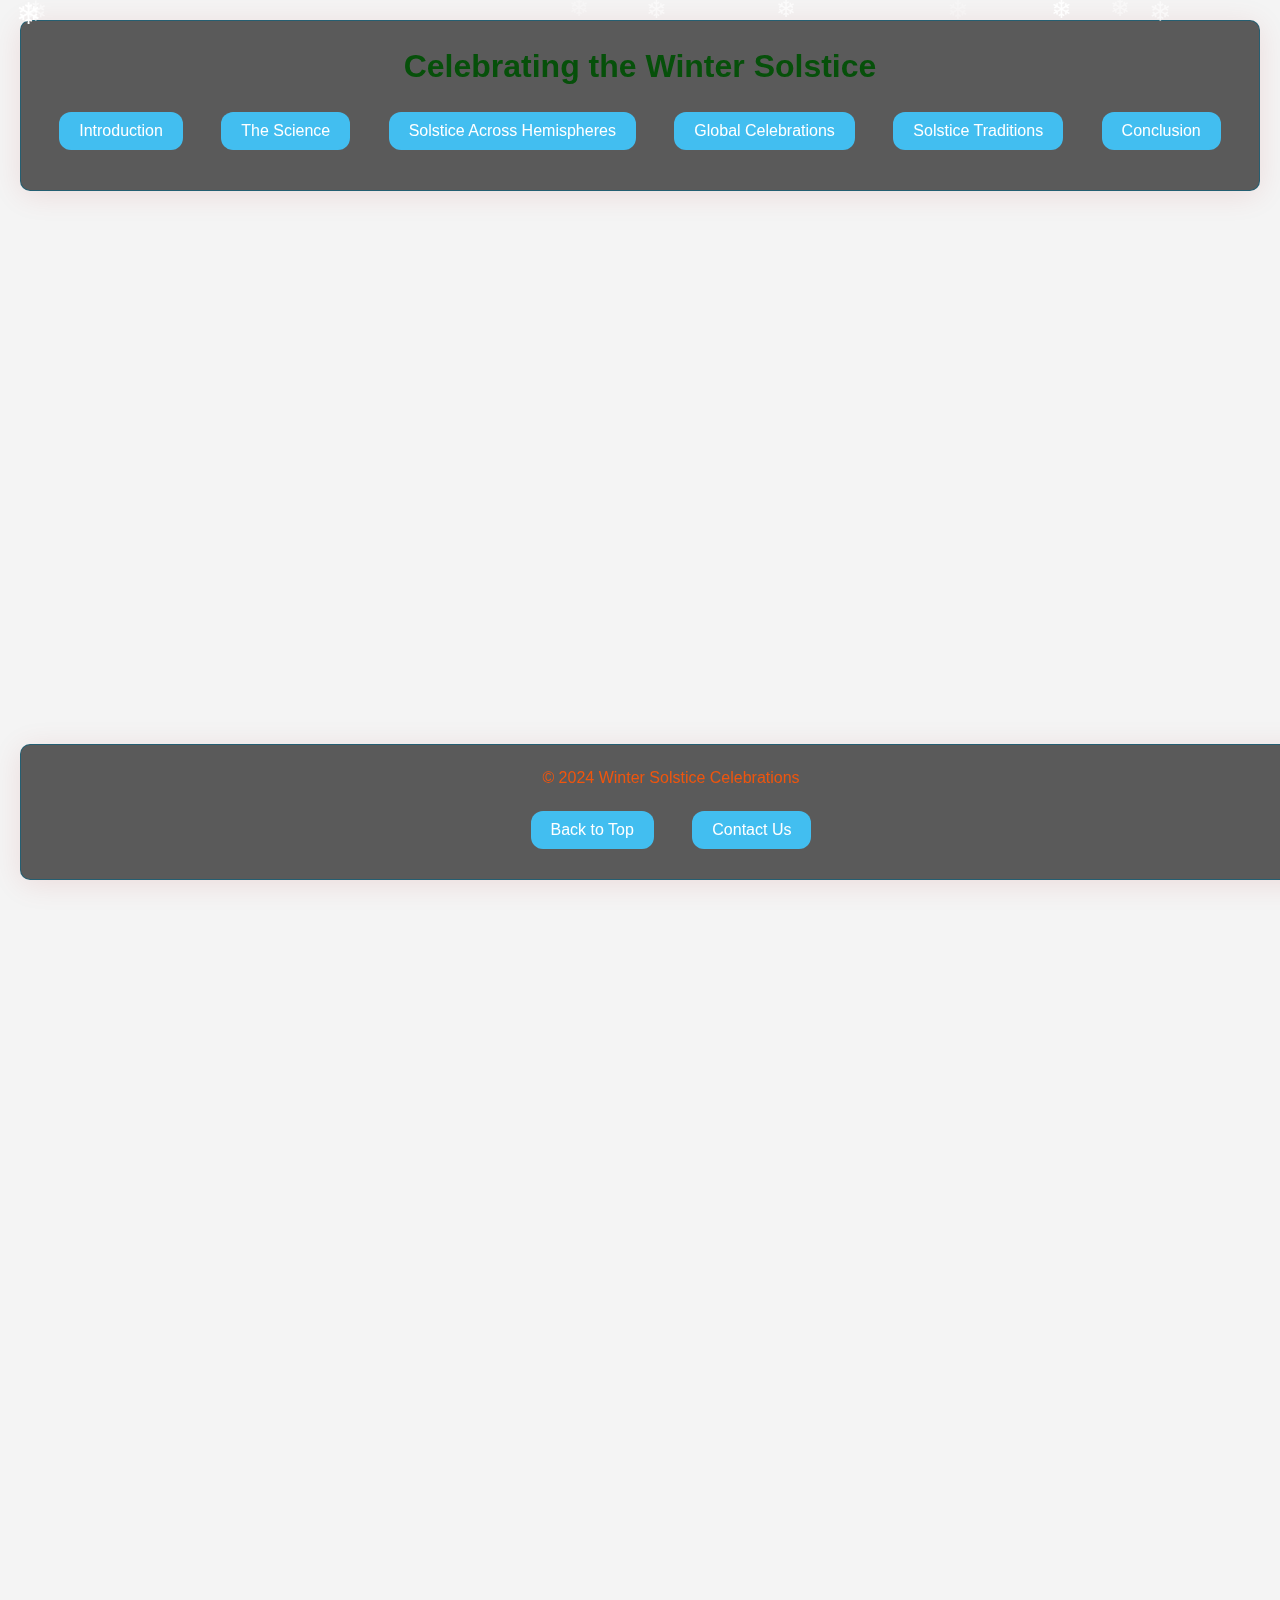
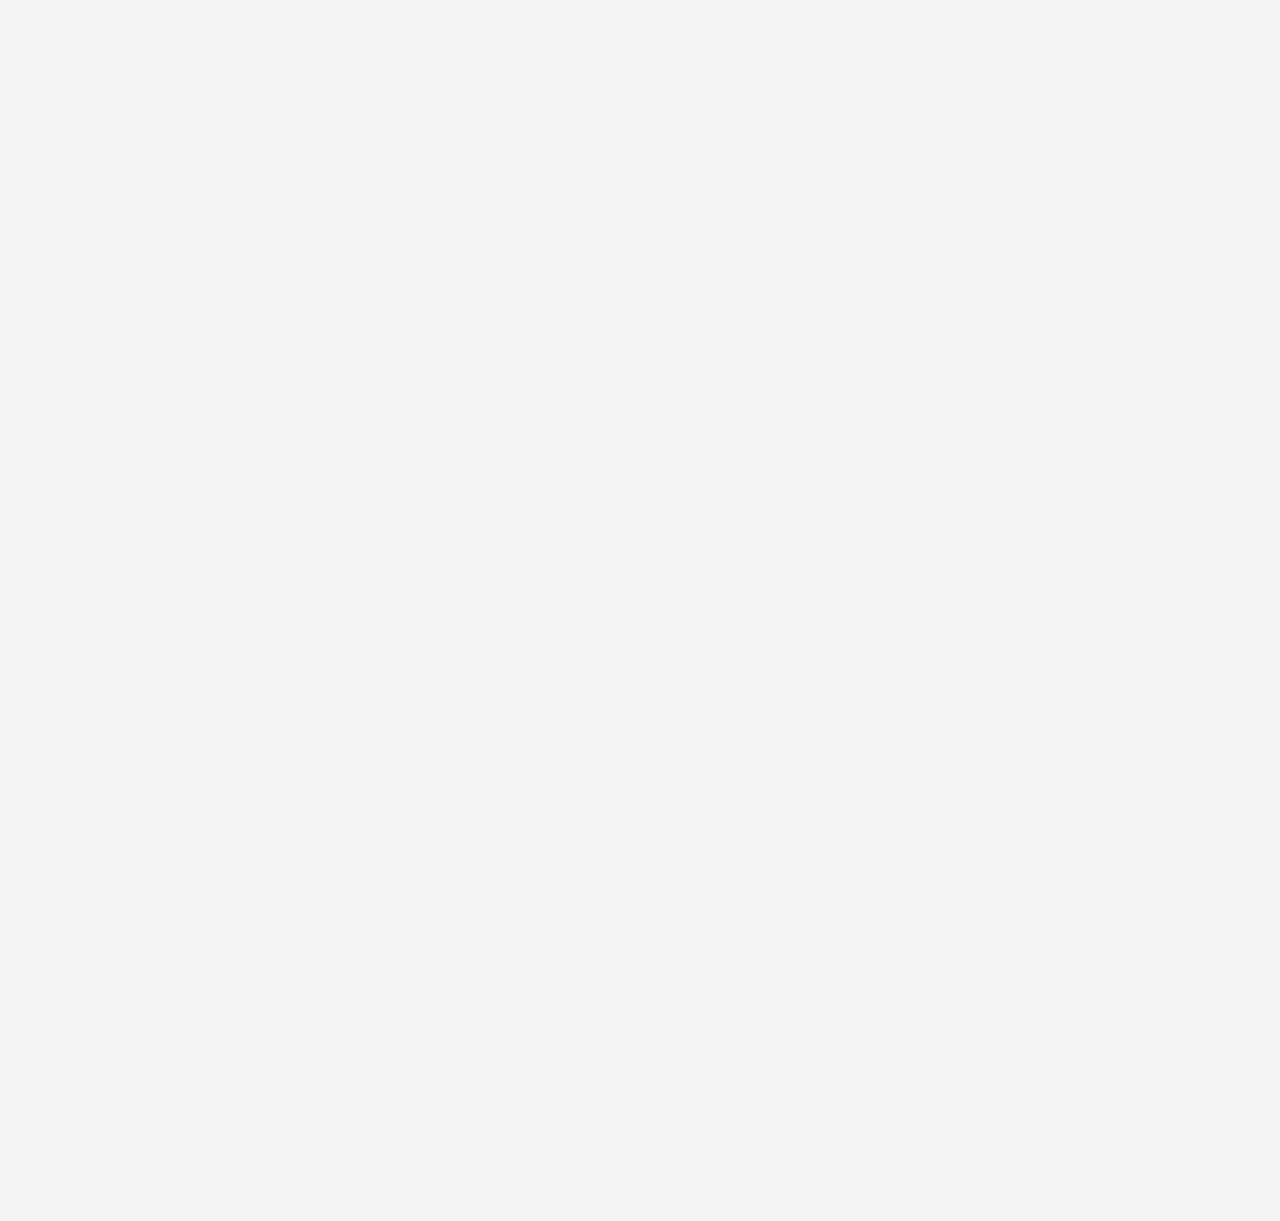
<file: index.html>
<!DOCTYPE html>
<html lang="en">
<head>
    <meta charset="UTF-8">
    <meta name="viewport" content="width=device-width, initial-scale=1.0">
    <title>Winter Solstice Celebrations Around the World</title>
    <link rel="icon" type="image/jpg" href="https://i.pinimg.com/736x/3a/f3/de/3af3de0c5eee10cb984b29e1a8da1950.jpg"></rel>
    <link rel="stylesheet" href="pro.css"> 
    <script defer src="pro.js"></script>
</head>
<body>
    <!-- Back to Top Arrow -->
<a href="#main-header" class="back-to-top" title="Back to Top">&#x25B2;</a>
<!-- Header and Navigation -->
    <header id="main-header" class="glass">
        <h1>Celebrating the Winter Solstice</h1>
        <nav id="main-nav">
            <ul>
                <li><button><a href="#introduction">Introduction</a></button></li>
                <li><button><a href="#science">The Science</a></button></li>
                <li><button><a href="#hemispheres">Solstice Across Hemispheres</a></button></li>
                <li><button><a href="#celebrations">Global Celebrations</a></button></li>
                <li><button><a href="#traditions">Solstice Traditions</a></button></li>
                <li><button><a href="#conclusion">Conclusion</a></button></li>
            </ul>
        </nav>
    </header>

    <section id="introduction" class="glass">
        <h2>Introduction to the Winter Solstice</h2>
        <p>The winter solstice is a significant astronomical event that marks the shortest day and the longest night of the year. It occurs annually in December in the Northern Hemisphere and in June in the Southern Hemisphere. This event has been observed and celebrated by cultures around the world for thousands of years, often symbolizing rebirth, reflection, and the triumph of light over darkness.</p>
    </section>

    <section id="science" class="glass">
        <h2>The Science Behind the Solstice</h2>
        <p>The solstices occur due to the Earth's axial tilt of approximately 23.5 degrees relative to its orbital plane around the Sun. This tilt causes different parts of the Earth to receive varying amounts of sunlight throughout the year, leading to the changing seasons. During the winter solstice, one hemisphere is tilted the farthest away from the Sun, resulting in the shortest period of daylight.</p>
        <p>At the exact moment of the solstice, the Sun reaches its lowest maximum elevation in the sky. In the Northern Hemisphere, this happens around December 21st or 22nd, when the Sun is directly over the Tropic of Capricorn at 23.5 degrees south latitude. In the Southern Hemisphere, the winter solstice occurs around June 20th or 21st, when the Sun is over the Tropic of Cancer at 23.5 degrees north latitude.</p>
        <p>The solstice is a precise moment in time, but its effects are felt throughout the day. The term "solstice" comes from the Latin words "sol" (sun) and "sistere" (to stand still), because the Sun's apparent movement north or south comes to a stop before reversing direction.</p>
    </section>

    <section id="hemispheres" class="glass">
        <h2>Solstice Across Hemispheres</h2>
        <p>The experience of the solstice differs greatly between the Northern and Southern Hemispheres due to their opposite seasons.</p>
        <article class="hemisphere glass" id="northern-hemisphere">
            <h3>Northern Hemisphere</h3>
            <p>In the Northern Hemisphere, the December solstice marks the beginning of winter. Countries like the United States, Canada, Russia, and much of Europe experience their shortest day and longest night. The weather typically becomes colder, and many cultures have developed traditions to bring light and warmth into this dark time of year.</p>
        </article>
        <article class="hemisphere glass" id="southern-hemisphere">
            <h3>Southern Hemisphere</h3>
            <p>Conversely, in the Southern Hemisphere, the December solstice signals the start of summer. Nations such as Australia, South Africa, and Argentina enjoy their longest day and shortest night. This time is associated with warmth, outdoor activities, and often, summer vacations.</p>
        </article>
        <p>This opposite experience of the solstice underscores the diversity of cultural responses to the same astronomical event, influenced by local climate and historical traditions.</p>
    </section>

    <section id="celebrations" class="glass">
        <h2>Global Celebrations of the Winter Solstice</h2>

        <article class="celebration glass" id="newgrange">
            <h3>Newgrange - Ireland</h3>
            <p>The prehistoric monument of Newgrange is aligned with the rising sun on the winter solstice. Built over 5,000 years ago, it predates Stonehenge and the Egyptian pyramids. Each year, a beam of sunlight illuminates the inner chamber, symbolizing the victory of light over darkness.</p>
        </article>

        <article class="celebration glass" id="intiraymi">
            <h3>Inti Raymi - Peru</h3>
            <p>Although traditionally held during the June solstice, which is the winter solstice in the Southern Hemisphere, Inti Raymi is an ancient Incan festival honoring the Sun god Inti. The celebration includes music, dancing, and sacrifices, reflecting the importance of the Sun in agricultural societies.</p>
        </article>

        <article class="celebration glass" id="modranicht">
            <h3>Modranicht - Anglo-Saxon Tradition</h3>
            <p>Meaning "Mother's Night," Modranicht was observed by the Anglo-Saxons on the eve of the winter solstice. It was a time to honor female deities and ancestral mothers, symbolizing fertility and the rebirth of the Sun.</p>
        </article>

        <article class="celebration glass" id="koliada">
            <h3>Koliada - Eastern Europe</h3>
            <p>Koliada is a Slavic festival celebrated during the winter solstice. Traditions include singing carols, feasting, and lighting fires to symbolize the return of the Sun. The festival has influenced modern Christmas and New Year traditions in the region.</p>
        </article>
    </section>

    <section id="traditions" class="glass">
        <h2>Common Solstice Traditions</h2>
        <ul>
            <li><strong>Bonfires and Candles:</strong> Lighting fires and candles is a widespread tradition to represent light overcoming darkness.</li>
            <li><strong>Feasting:</strong> Communities gather to share meals, strengthening social bonds during the cold months.</li>
            <li><strong>Gift-Giving:</strong> Exchanging gifts symbolizes goodwill and sharing abundance.</li>
            <li><strong>Decorating with Evergreens:</strong> Using evergreen plants like holly and mistletoe represents eternal life and protection.</li>
            <li><strong>Reflection and Renewal:</strong> The solstice is a time for introspection, setting intentions for the coming year.</li>
        </ul>
    </section>

    <section id="conclusion" class="glass">
        <h2>Conclusion</h2>
        <p>The winter solstice is a profound event that connects humanity across time and space. Despite differences in culture and climate, people around the world share common themes in their celebrations—hope, renewal, and the enduring human spirit. Understanding the science behind the solstice enhances our appreciation of these traditions and highlights our connection to the cosmos.</p>
    </section>

    <footer id="main-footer" class="glass">
        <p>&copy; 2024 Winter Solstice Celebrations</p>
        <nav id="footer-nav">
            <ul>
                <li><button><a href="#main-header">Back to Top</a></button></li>
                <li><button><a href="#contact">Contact Us</a></button></li>
            </ul>
        </nav>
    </footer>

</body>
</html>
</file>
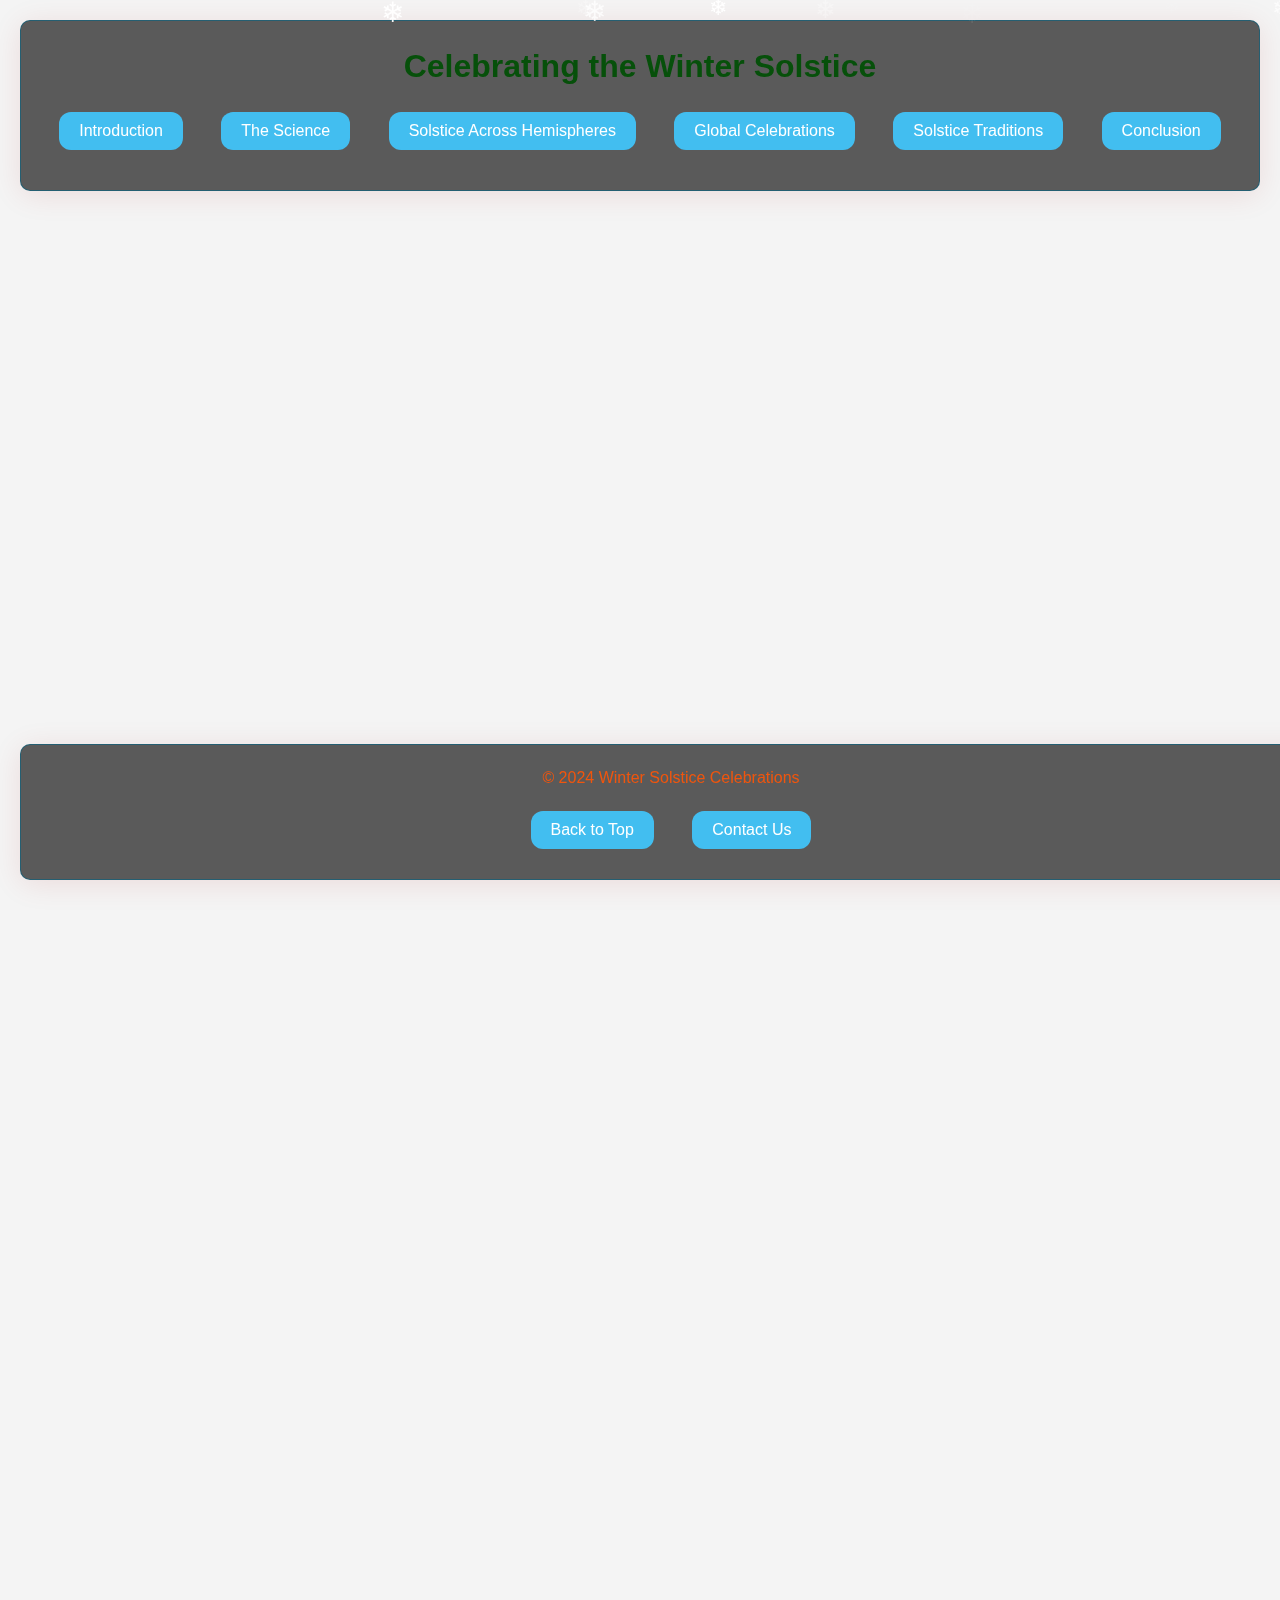
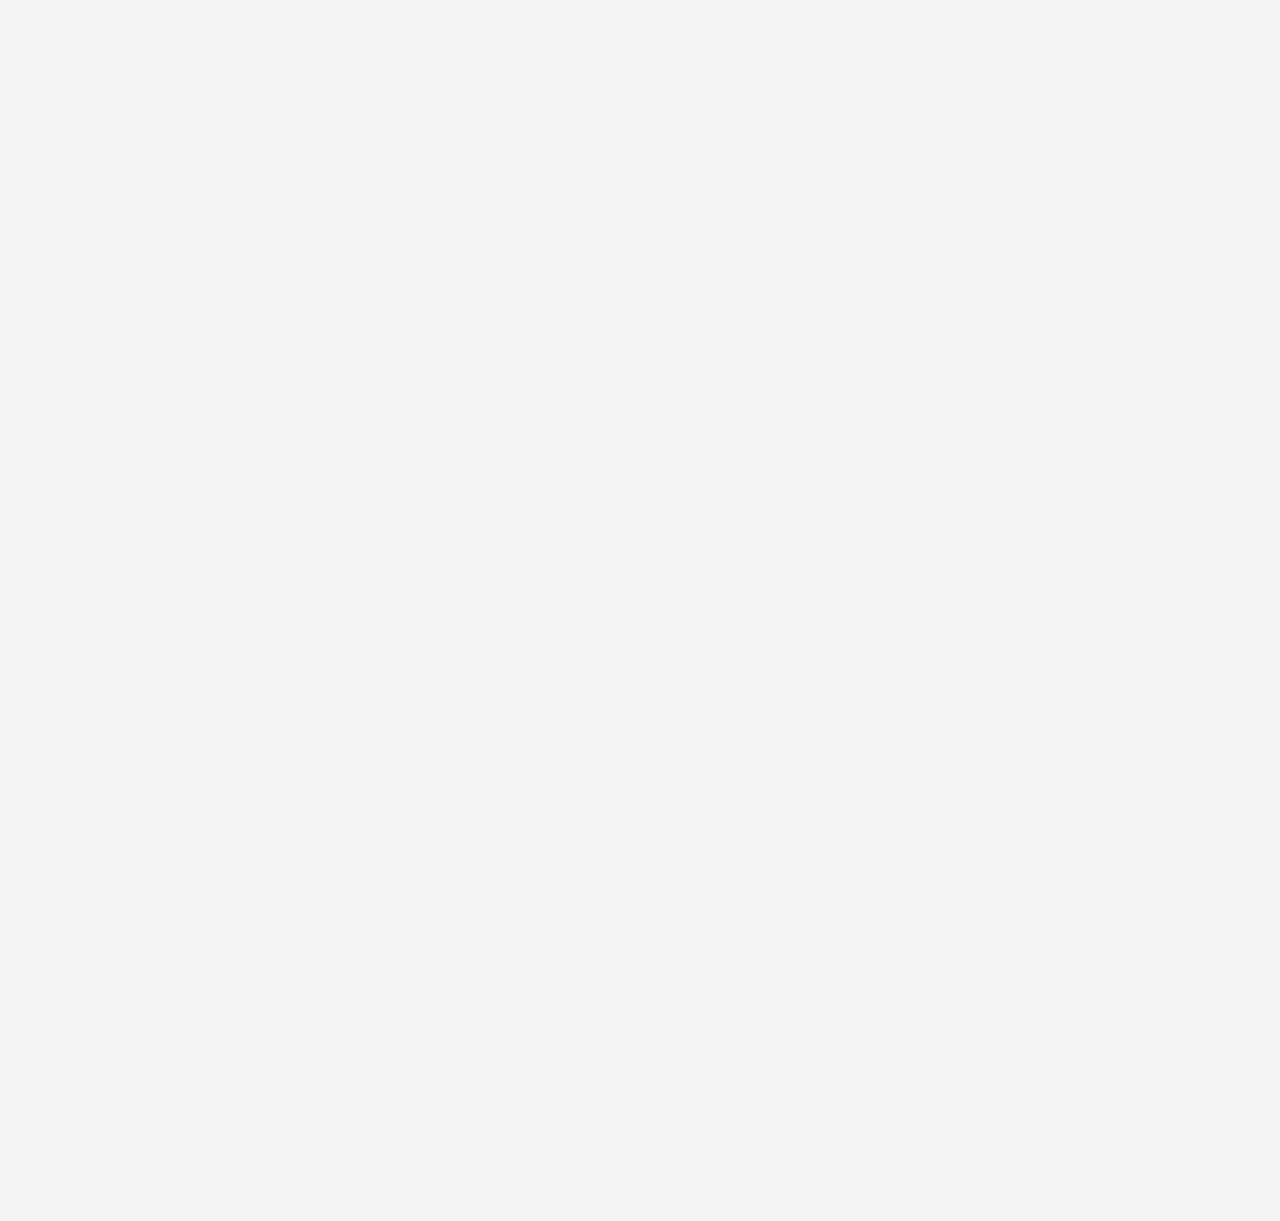
<file: pro.html>
<!DOCTYPE html>
<html lang="en">
<head>
    <meta charset="UTF-8">
    <meta name="viewport" content="width=device-width, initial-scale=1.0">
    <title>Winter Solstice Celebrations Around the World</title>
    <link rel="icon" type="image/jpg" href="https://i.pinimg.com/736x/3a/f3/de/3af3de0c5eee10cb984b29e1a8da1950.jpg"></rel>
    <link rel="stylesheet" href="pro.css"> 
    <script defer src="pro.js"></script>
</head>
<body>
    <!-- Back to Top Arrow -->
<a href="#main-header" class="back-to-top" title="Back to Top">&#x25B2;</a>
<!-- Header and Navigation -->
    <header id="main-header" class="glass">
        <h1>Celebrating the Winter Solstice</h1>
        <nav id="main-nav">
            <ul>
                <li><button><a href="#introduction">Introduction</a></button></li>
                <li><button><a href="#science">The Science</a></button></li>
                <li><button><a href="#hemispheres">Solstice Across Hemispheres</a></button></li>
                <li><button><a href="#celebrations">Global Celebrations</a></button></li>
                <li><button><a href="#traditions">Solstice Traditions</a></button></li>
                <li><button><a href="#conclusion">Conclusion</a></button></li>
            </ul>
        </nav>
    </header>

    <section id="introduction" class="glass">
        <h2>Introduction to the Winter Solstice</h2>
        <p>The winter solstice is a significant astronomical event that marks the shortest day and the longest night of the year. It occurs annually in December in the Northern Hemisphere and in June in the Southern Hemisphere. This event has been observed and celebrated by cultures around the world for thousands of years, often symbolizing rebirth, reflection, and the triumph of light over darkness.</p>
    </section>

    <section id="science" class="glass">
        <h2>The Science Behind the Solstice</h2>
        <p>The solstices occur due to the Earth's axial tilt of approximately 23.5 degrees relative to its orbital plane around the Sun. This tilt causes different parts of the Earth to receive varying amounts of sunlight throughout the year, leading to the changing seasons. During the winter solstice, one hemisphere is tilted the farthest away from the Sun, resulting in the shortest period of daylight.</p>
        <p>At the exact moment of the solstice, the Sun reaches its lowest maximum elevation in the sky. In the Northern Hemisphere, this happens around December 21st or 22nd, when the Sun is directly over the Tropic of Capricorn at 23.5 degrees south latitude. In the Southern Hemisphere, the winter solstice occurs around June 20th or 21st, when the Sun is over the Tropic of Cancer at 23.5 degrees north latitude.</p>
        <p>The solstice is a precise moment in time, but its effects are felt throughout the day. The term "solstice" comes from the Latin words "sol" (sun) and "sistere" (to stand still), because the Sun's apparent movement north or south comes to a stop before reversing direction.</p>
    </section>

    <section id="hemispheres" class="glass">
        <h2>Solstice Across Hemispheres</h2>
        <p>The experience of the solstice differs greatly between the Northern and Southern Hemispheres due to their opposite seasons.</p>
        <article class="hemisphere glass" id="northern-hemisphere">
            <h3>Northern Hemisphere</h3>
            <p>In the Northern Hemisphere, the December solstice marks the beginning of winter. Countries like the United States, Canada, Russia, and much of Europe experience their shortest day and longest night. The weather typically becomes colder, and many cultures have developed traditions to bring light and warmth into this dark time of year.</p>
        </article>
        <article class="hemisphere glass" id="southern-hemisphere">
            <h3>Southern Hemisphere</h3>
            <p>Conversely, in the Southern Hemisphere, the December solstice signals the start of summer. Nations such as Australia, South Africa, and Argentina enjoy their longest day and shortest night. This time is associated with warmth, outdoor activities, and often, summer vacations.</p>
        </article>
        <p>This opposite experience of the solstice underscores the diversity of cultural responses to the same astronomical event, influenced by local climate and historical traditions.</p>
    </section>

    <section id="celebrations" class="glass">
        <h2>Global Celebrations of the Winter Solstice</h2>

        <article class="celebration glass" id="newgrange">
            <h3>Newgrange - Ireland</h3>
            <p>The prehistoric monument of Newgrange is aligned with the rising sun on the winter solstice. Built over 5,000 years ago, it predates Stonehenge and the Egyptian pyramids. Each year, a beam of sunlight illuminates the inner chamber, symbolizing the victory of light over darkness.</p>
        </article>

        <article class="celebration glass" id="intiraymi">
            <h3>Inti Raymi - Peru</h3>
            <p>Although traditionally held during the June solstice, which is the winter solstice in the Southern Hemisphere, Inti Raymi is an ancient Incan festival honoring the Sun god Inti. The celebration includes music, dancing, and sacrifices, reflecting the importance of the Sun in agricultural societies.</p>
        </article>

        <article class="celebration glass" id="modranicht">
            <h3>Modranicht - Anglo-Saxon Tradition</h3>
            <p>Meaning "Mother's Night," Modranicht was observed by the Anglo-Saxons on the eve of the winter solstice. It was a time to honor female deities and ancestral mothers, symbolizing fertility and the rebirth of the Sun.</p>
        </article>

        <article class="celebration glass" id="koliada">
            <h3>Koliada - Eastern Europe</h3>
            <p>Koliada is a Slavic festival celebrated during the winter solstice. Traditions include singing carols, feasting, and lighting fires to symbolize the return of the Sun. The festival has influenced modern Christmas and New Year traditions in the region.</p>
        </article>
    </section>

    <section id="traditions" class="glass">
        <h2>Common Solstice Traditions</h2>
        <ul>
            <li><strong>Bonfires and Candles:</strong> Lighting fires and candles is a widespread tradition to represent light overcoming darkness.</li>
            <li><strong>Feasting:</strong> Communities gather to share meals, strengthening social bonds during the cold months.</li>
            <li><strong>Gift-Giving:</strong> Exchanging gifts symbolizes goodwill and sharing abundance.</li>
            <li><strong>Decorating with Evergreens:</strong> Using evergreen plants like holly and mistletoe represents eternal life and protection.</li>
            <li><strong>Reflection and Renewal:</strong> The solstice is a time for introspection, setting intentions for the coming year.</li>
        </ul>
    </section>

    <section id="conclusion" class="glass">
        <h2>Conclusion</h2>
        <p>The winter solstice is a profound event that connects humanity across time and space. Despite differences in culture and climate, people around the world share common themes in their celebrations—hope, renewal, and the enduring human spirit. Understanding the science behind the solstice enhances our appreciation of these traditions and highlights our connection to the cosmos.</p>
    </section>

    <footer id="main-footer" class="glass">
        <p>&copy; 2024 Winter Solstice Celebrations</p>
        <nav id="footer-nav">
            <ul>
                <li><button><a href="#main-header">Back to Top</a></button></li>
                <li><button><a href="#contact">Contact Us</a></button></li>
            </ul>
        </nav>
    </footer>

</body>
</html>
</file>
<file: pro.css>
/* General Styles */
body {
    font-family: Arial, sans-serif;
    line-height: 1.6;
    background: #f4f4f4 url('https://i.pinimg.com/474x/43/6d/69/436d69ca1a20f64a1decf2e908006b49.jpg') no-repeat center center fixed;
    background-size: cover;
    margin: 0;
    padding: 0;
    color: #333;
}

/* Snowflake Animation */
@keyframes snow {
    0% { transform: translateY(0px); }
    100% { transform: translateY(600px); }
}

.snowflake {
    position: fixed;
    top: -10px;
    width: 100px;
    height: 100px;
    background-size: cover;
    opacity: 0.8;
    animation: snow 10s linear infinite;
}

/* Glassmorphism Styles */
.glass {
    background: rgba(173, 216, 230, 0.5);
    border-radius: 10px;
    box-shadow: 0 4px 30px rgba(170, 13, 13, 0.1);
    -webkit-backdrop-filter: blur(10px);
    backdrop-filter: blur(10px);
    border: 1px solid rgba(5, 97, 126, 0.63);
    padding: 20px;
    margin: 20px;
}

/* Header */
#main-header {
    background: rgba(51, 51, 51, 0.8);
    padding: 20px;
    text-align: center;
    color: #06500a;
}

#main-header h1 {
    margin: 0;
}

#main-nav ul {
    list-style: none;
    padding: 0;
    text-align: center;
}

#main-nav ul li {
    display: inline;
    margin: 0 15px;
}

#main-nav ul li a {
    color: #fff;
    text-decoration: none;
}

/* Hover Effects with Animation */
#main-nav ul li a::after {
    content: '';
    position: absolute;
    width: 100%;
    height: 2px;
    background-color: #ff6347;
    left: 0;
    bottom: -5px;
    transform: scaleX(0);
    transform-origin: bottom right;
    transition: transform 0.25s ease-out;
}

#main-nav ul li a:hover::after {
    transform: scaleX(1);
    transform-origin: bottom left;
}

/* Sections */
section {
    padding: 20px;
    margin: 20px 0;
    background: rgba(255, 255, 255, 0.8);
    border-radius: 10px;
    box-shadow: 0 0 10px rgba(0, 0, 0, 0.1);
    transition: transform 5s ease-in-out, opacity 5s ease-in-out; /* Increased animation time */
    opacity: 0;
    transform: translateX(-100px);
    animation: slideInUp 5s forwards;
    cursor: pointer;
    animation-delay: var(--animation-delay);
}

section:hover { 
    transform: scale(1.05); /* Zoom-in effect */ 
    opacity: 1; /* Increase opacity on hover */ 
} 
/* Article Block Hover Animation */ 

article { 
    transition: transform 0.6s ease-in-out, box-shadow 0.6s ease-in-out; 
} 

article:hover { 
    transform: scale(1.05); /* Scale up effect */ 
    box-shadow: 0 10px 20px rgba(0, 0, 0, 0.2); /* Add shadow effect */ 
}

/* Keyframe Animation */
@keyframes slideInUp {
    0% {
        opacity: 0;
        transform: translateX(-100px);
    }
    100% {
        opacity: 1;
        transform: translateX(0);
    }
}


h2 {
    color: #333;
}

p {
    margin: 10px 0;
}

/* Button Styles */
/* Button Styles */
button {
    background-color: #42bef0; /* Green color */
    border: none;
    color: white;
    padding: 10px 20px;
    text-align: center;
    text-decoration: none;
    display: inline-block;
    font-size: 16px;
    margin: 4px 2px;
    cursor: pointer;
    border-radius: 12px; /* Adjusted border radius */
    transition: background-color 0.3s ease-in-out, transform 0.3s ease-in-out;
}

button:hover {
    background-color: #2bd614; /* Darker green on hover */
    transform: scale(1.1);
    box-shadow: 0 10px 20px rgba(0, 0, 0, 0.2); /* Add box shadow on hover */
}

button a {
    color: white;
    text-decoration: none;
    display: inline-block;
}

/* Back to Top Arrow */
.back-to-top {
    position: fixed;
    bottom: 30px;
    right: 30px;
    background-color: #42c6ee; /* Green color */
    color: #fff;
    font-size: 24px;
    padding: 10px 15px;
    border-radius: 50%;
    text-align: center;
    text-decoration: none;
    display: none; /* Hidden by default */
    z-index: 1000;
    transition: background-color 0.3s ease-in-out, transform 0.3s ease-in-out;
}

.back-to-top:hover {
    background-color: #218838; /* Darker green on hover */
    transform: scale(1.1); /* Zoom effect */
}


/* Footer */
#main-footer {
    background: rgba(51, 51, 51, 0.8);
    color: #f0550d;
    text-align: center;
    padding: 10px;
    position: fixed;
    width: 100%;
    bottom: 0;
}

#footer-nav ul {
    list-style: none;
    padding: 0;
}

#footer-nav ul li {
    display: inline;
    margin: 0 15px;
}

#footer-nav ul li a {
    color: #fff;
    text-decoration: none;
    position: relative;
    display: inline-block;
}

#footer-nav ul li a::after {
    content: '';
    position: absolute;
    width: 100%;
    height: 2px;
    background-color: #ff6347;
    left: 0;
    bottom: -5px;
    transform: scaleX(0);
    transform-origin: bottom right;
    transition: transform 0.25s ease-out;
}

#footer-nav ul li a:hover::after {
    transform: scaleX(1);
    transform-origin: bottom left;
}

/* Specific Sections */
.hemisphere,
.celebration {
    margin-top: 20px;
    padding: 15px;
    border-left: 5px solid rgba(131, 13, 13, 0.8);
}
</file>
